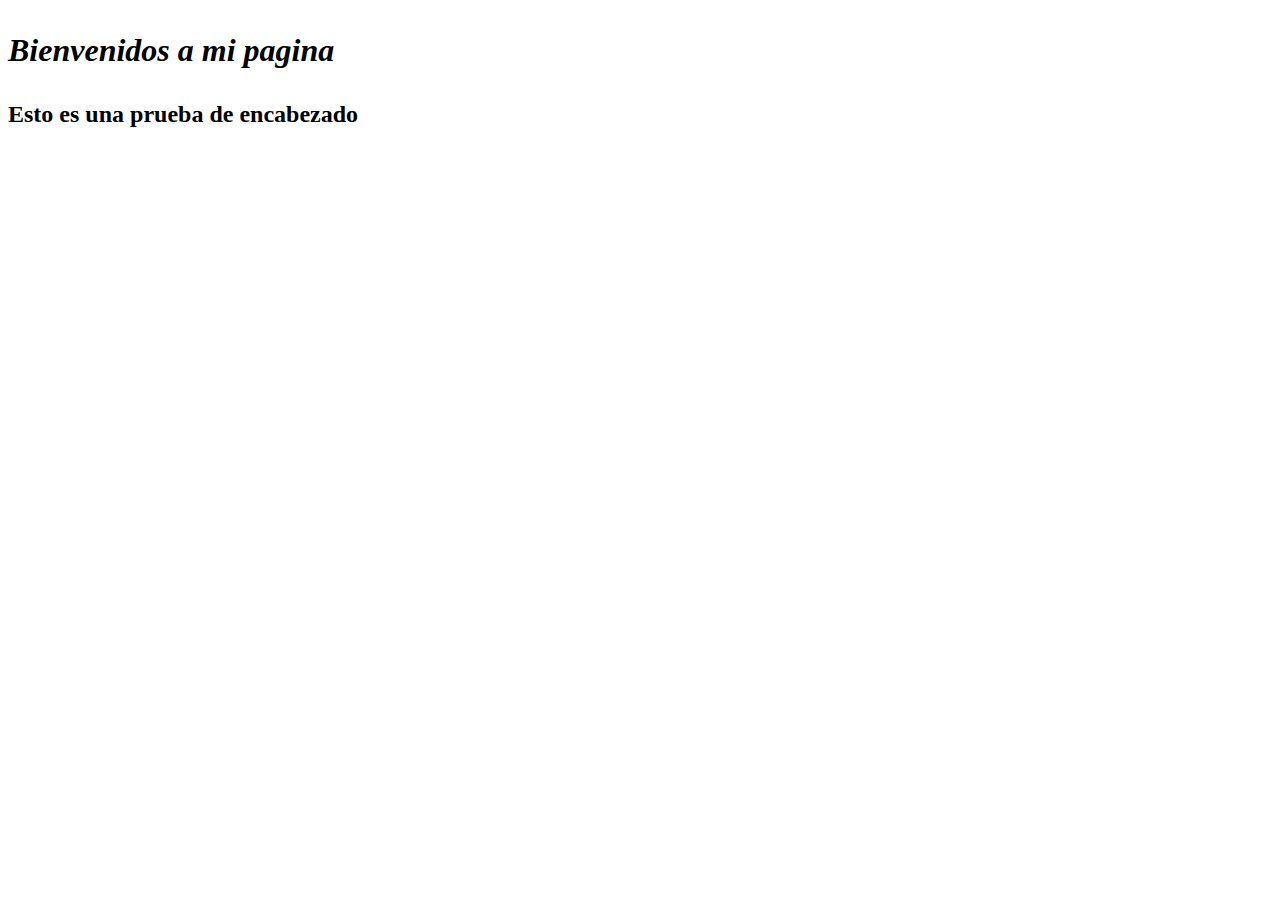
<file: Ejercicio 1/index.html>
<!DOCTYPE html>
<html lang="en">
<head>
    <meta charset="UTF-8">
    <meta http-equiv="X-UA-Compatible" content="IE=edge">
    <meta name="viewport" content="width=device-width, initial-scale=1.0">
    <title>Ejercicio 1</title>
</head>
<body>
        <h1>
            <p><i>Bienvenidos a mi pagina</i></p>
        </h1>
        <h2>
            <p><strong>Esto es una prueba de encabezado</strong></p>
        </h2>

</body>
</html>
</file>
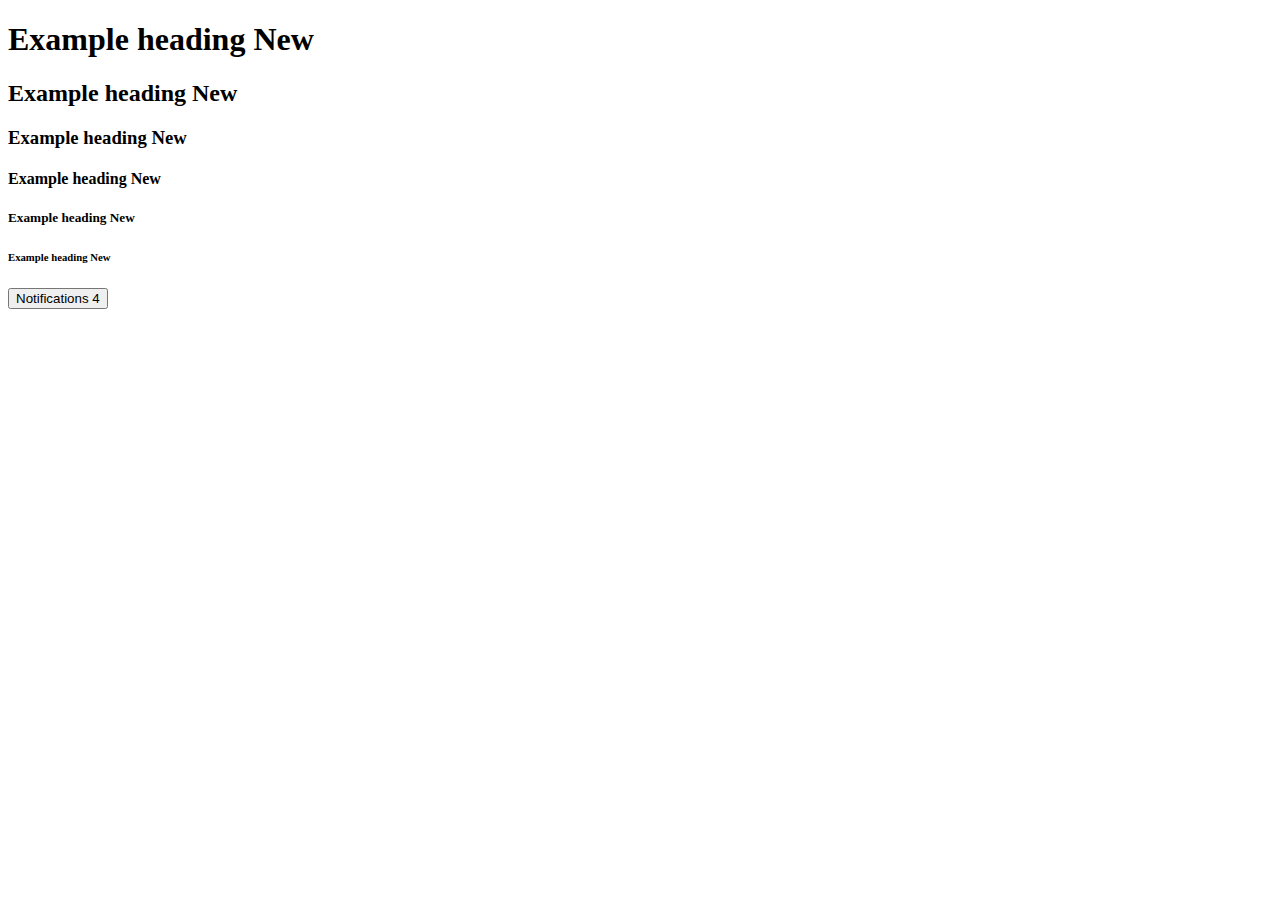
<file: Ejercicio 10/index.html>
<!doctype html>
<html lang="en">
<head>
    <meta charset="utf-8">
    <meta name="viewport" content="width=device-width, initial-scale=1">
    <title>Bootstrap demo</title>
    <link href="https://cdn.jsdelivr.net/npm/bootstrap@5.2.3/dist/css/bootstrap.min.css" rel="stylesheet" integrity="sha384-rbsA2VBKQhggwzxH7pPCaAqO46MgnOM80zW1RWuH61DGLwZJEdK2Kadq2F9CUG65" crossorigin="anonymous">
</head>
<body>
    <h1>Example heading <span class="badge bg-secondary">New</span></h1>
    <h2>Example heading <span class="badge bg-secondary">New</span></h2>
    <h3>Example heading <span class="badge bg-secondary">New</span></h3>
    <h4>Example heading <span class="badge bg-secondary">New</span></h4>
    <h5>Example heading <span class="badge bg-secondary">New</span></h5>
    <h6>Example heading <span class="badge bg-secondary">New</span></h6>
    <button type="button" class="btn btn-primary"> 
        Notifications <span class="badge text-bg-secondary">4</span>
    </button>
    <script src="https://cdn.jsdelivr.net/npm/bootstrap@5.2.3/dist/js/bootstrap.bundle.min.js" integrity="sha384-kenU1KFdBIe4zVF0s0G1M5b4hcpxyD9F7jL+jjXkk+Q2h455rYXK/7HAuoJl+0I4" crossorigin="anonymous"></script>
</body>
</html>
</file>
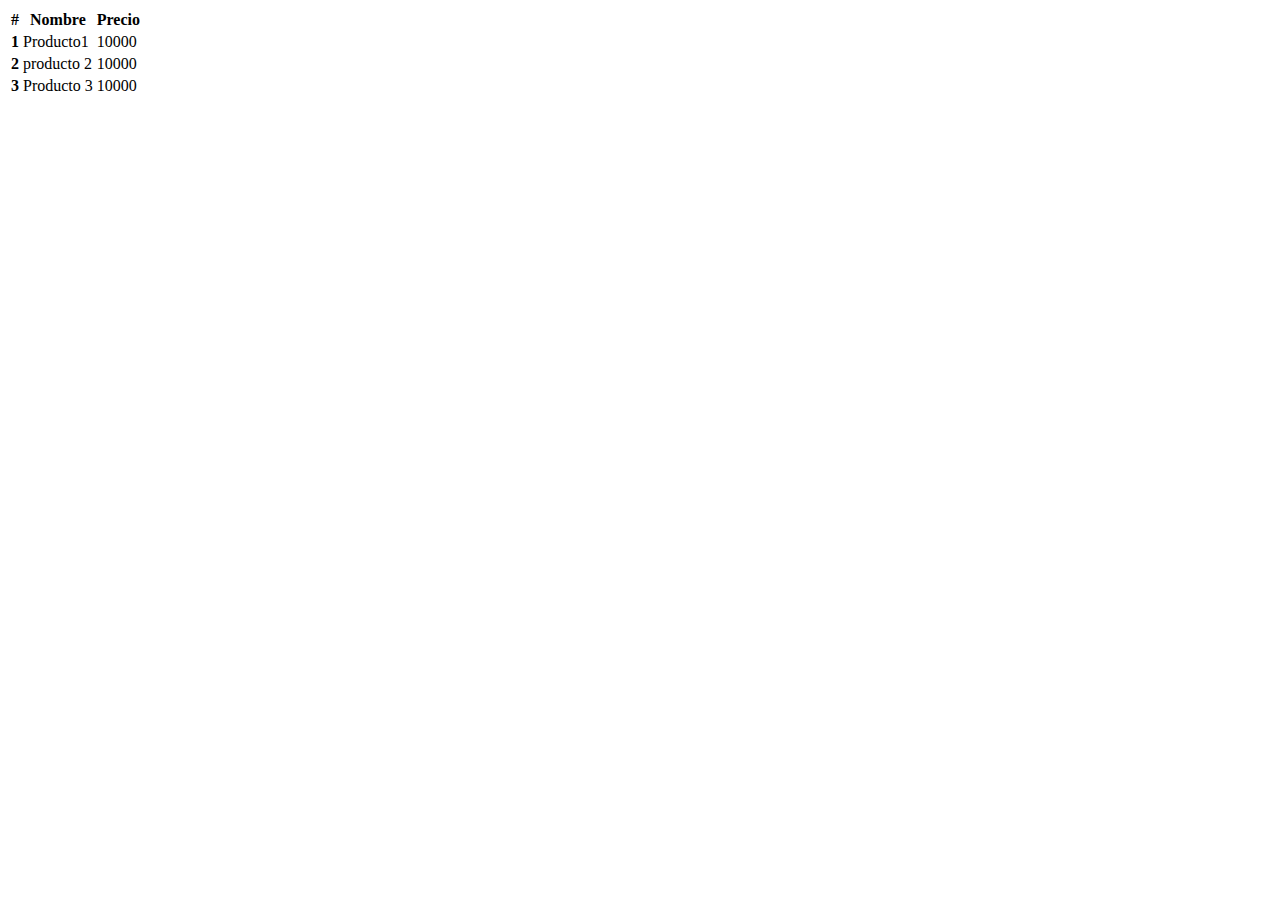
<file: Ejercicio 11/index.html>
<!doctype html>
<html lang="en">
<head>
    <meta charset="utf-8">
    <meta name="viewport" content="width=device-width, initial-scale=1">
    <title>Ejercicio 11</title>
    <link href="https://cdn.jsdelivr.net/npm/bootstrap@5.2.3/dist/css/bootstrap.min.css" rel="stylesheet" integrity="sha384-rbsA2VBKQhggwzxH7pPCaAqO46MgnOM80zW1RWuH61DGLwZJEdK2Kadq2F9CUG65" crossorigin="anonymous">
</head>
<body>
    <table class="table">
        <thead>
            <tr>
                <th scope="col">#</th>
                <th scope="col">Nombre</th>
                <th scope="col">Precio</th>
            </tr>
        </thead>
        <tbody>
            <tr>
                <th scope="row">1</th>
                <td>Producto1</td>
                <td>10000</td>
            </tr>
            <tr>
                <th scope="row">2</th>
                <td>producto 2</td>
                <td>10000</td>
            </tr>
            <tr>
                <th scope="row">3</th>
                <td>Producto 3</td>
                <td>10000</td>
            </tr>
        </tbody>
    </table>
    <script src="https://cdn.jsdelivr.net/npm/bootstrap@5.2.3/dist/js/bootstrap.bundle.min.js" integrity="sha384-kenU1KFdBIe4zVF0s0G1M5b4hcpxyD9F7jL+jjXkk+Q2h455rYXK/7HAuoJl+0I4" crossorigin="anonymous"></script>
</body>
</html>
</file>
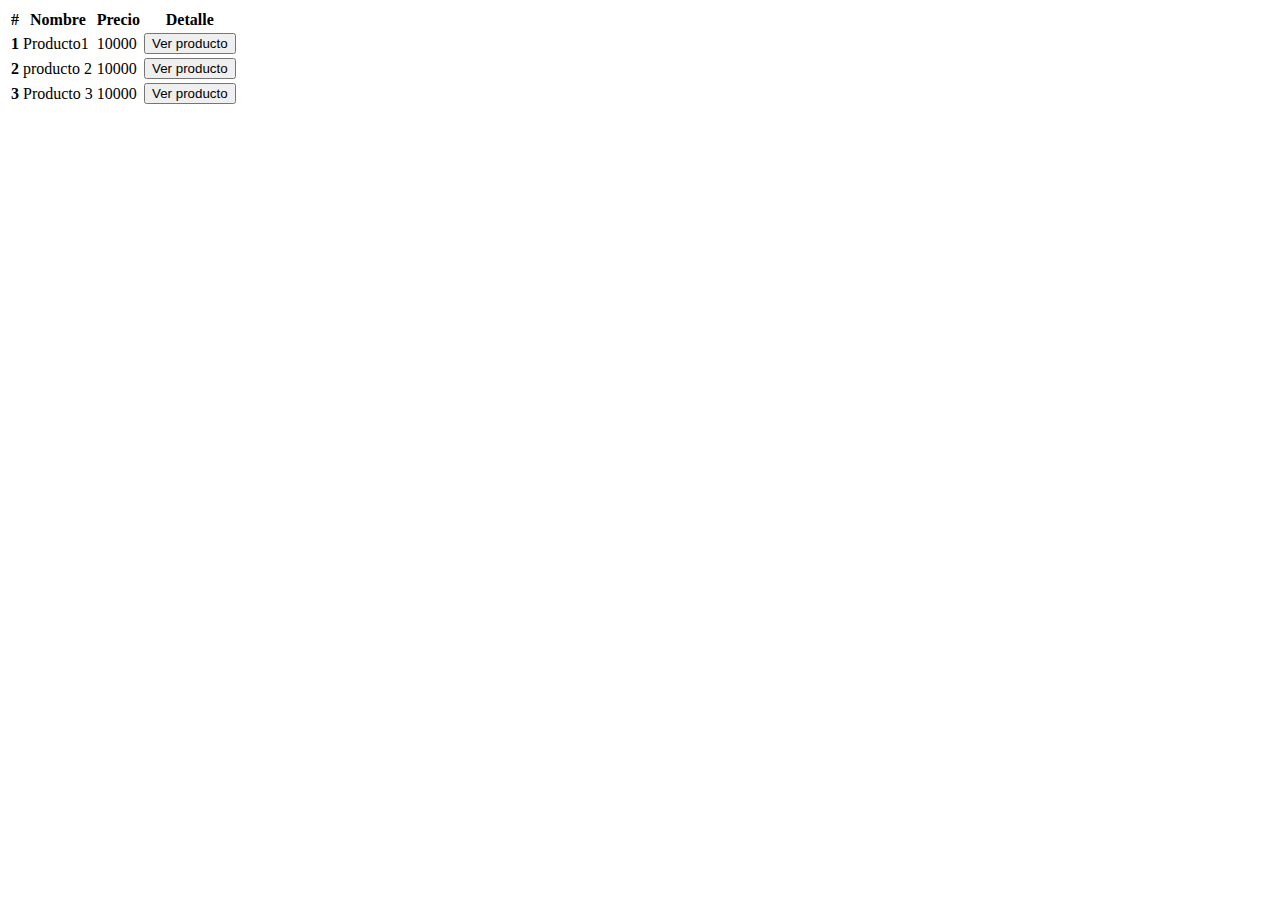
<file: Ejercicio 12/index.html>
<!doctype html>
<html lang="en">
<head>
    <meta charset="utf-8">
    <meta name="viewport" content="width=device-width, initial-scale=1">
    <title>Ejercicio 12</title>
    <link href="https://cdn.jsdelivr.net/npm/bootstrap@5.2.3/dist/css/bootstrap.min.css" rel="stylesheet" integrity="sha384-rbsA2VBKQhggwzxH7pPCaAqO46MgnOM80zW1RWuH61DGLwZJEdK2Kadq2F9CUG65" crossorigin="anonymous">
</head>
<body>
    <table class="table">
        <thead>
            <tr>
                <th scope="col">#</th>
                <th scope="col">Nombre</th>
                <th scope="col">Precio</th>
                <th scope="col">Detalle</th>
            </tr>
        </thead>
        <tbody>
            <tr>
                <th scope="row">1</th>
                <td>Producto1</td>
                <td>10000</td>
                <td><button type="button" class="btn btn-primary">Ver producto</button></td>
            </tr>
            <tr>
                <th scope="row">2</th>
                <td>producto 2</td>
                <td>10000</td>
                <td><button type="button" class="btn btn-primary">Ver producto</button></td>
            </tr>
            <tr>
                <th scope="row">3</th>
                <td>Producto 3</td>
                <td>10000</td>
                <td><button type="button" class="btn btn-primary">Ver producto</button></td>
            </tr>
        </tbody>
    </table>
    <script src="https://cdn.jsdelivr.net/npm/bootstrap@5.2.3/dist/js/bootstrap.bundle.min.js" integrity="sha384-kenU1KFdBIe4zVF0s0G1M5b4hcpxyD9F7jL+jjXkk+Q2h455rYXK/7HAuoJl+0I4" crossorigin="anonymous"></script>
</body>
</html>
</file>
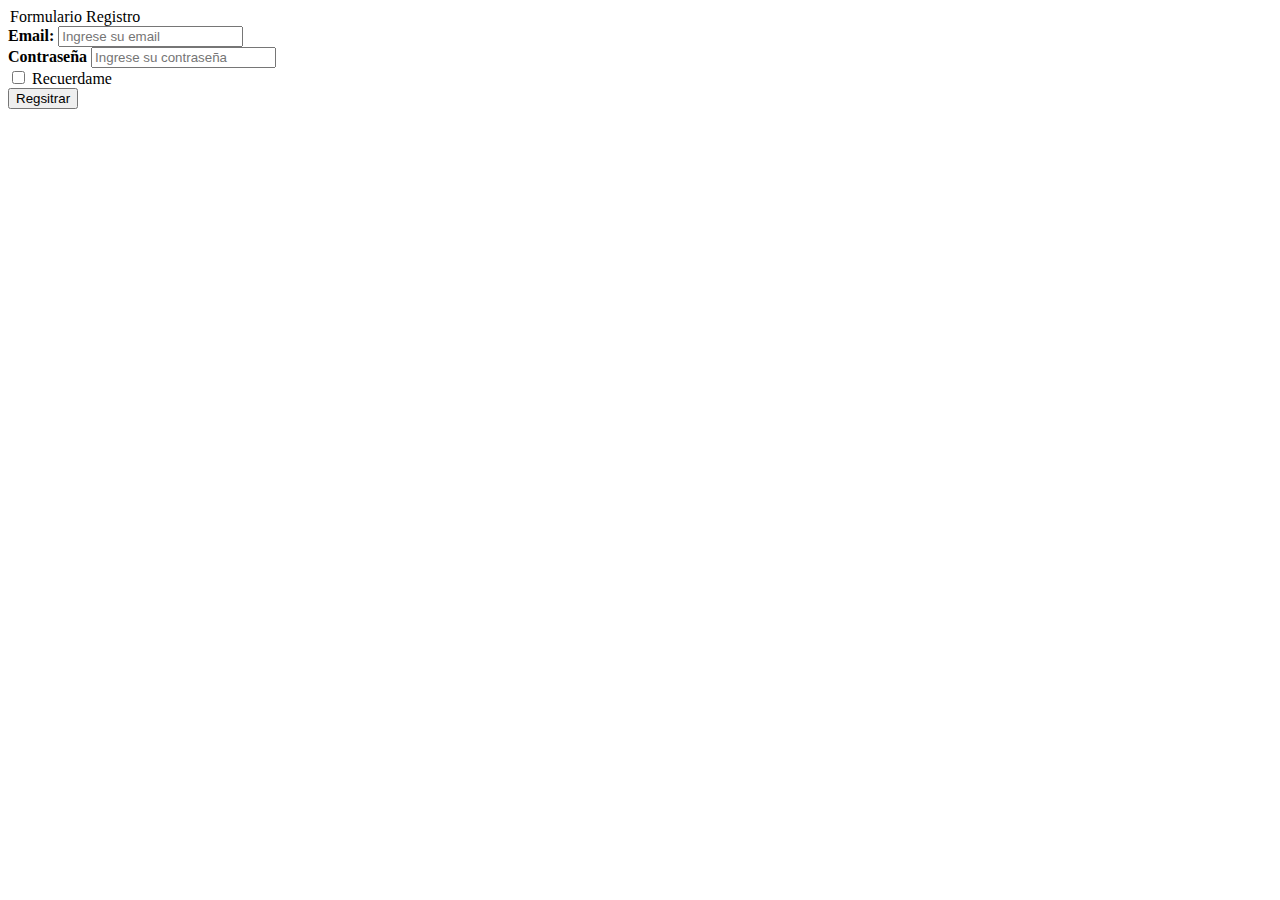
<file: Ejercicio 13/index.html>
<!doctype html>
<html lang="en">
<head>
    <meta charset="utf-8">
    <meta name="viewport" content="width=device-width, initial-scale=1">
    <title>Ejercicio 13</title>
    <link href="https://cdn.jsdelivr.net/npm/bootstrap@5.2.3/dist/css/bootstrap.min.css" rel="stylesheet" integrity="sha384-rbsA2VBKQhggwzxH7pPCaAqO46MgnOM80zW1RWuH61DGLwZJEdK2Kadq2F9CUG65" crossorigin="anonymous">
</head>
<body>
    <form>
        <legend>Formulario Registro</legend>
        <div class="mb-3">
            <label for="exampleInputEmail1" class="form-label"><strong>Email:</strong></label>
            <input type="email" class="form-control" id="exampleInputEmail1" aria-describedby="emailHelp" placeholder="Ingrese su email">
        </div>
        <div class="mb-3">
            <label for="exampleInputPassword1" class="form-label"><strong>Contraseña</strong></label>
            <input type="password" class="form-control" id="exampleInputPassword1" placeholder="Ingrese su contraseña">
        </div>
        <div class="mb-3 form-check">
            <input type="checkbox" class="form-check-input" id="exampleCheck1">
            <label class="form-check-label" for="exampleCheck1">Recuerdame</label>
        </div>
        <button type="submit" class="btn btn-outline-dark">Regsitrar</button>
    </form>
    <script src="https://cdn.jsdelivr.net/npm/bootstrap@5.2.3/dist/js/bootstrap.bundle.min.js" integrity="sha384-kenU1KFdBIe4zVF0s0G1M5b4hcpxyD9F7jL+jjXkk+Q2h455rYXK/7HAuoJl+0I4" crossorigin="anonymous"></script>
</body>
</html>
</file>
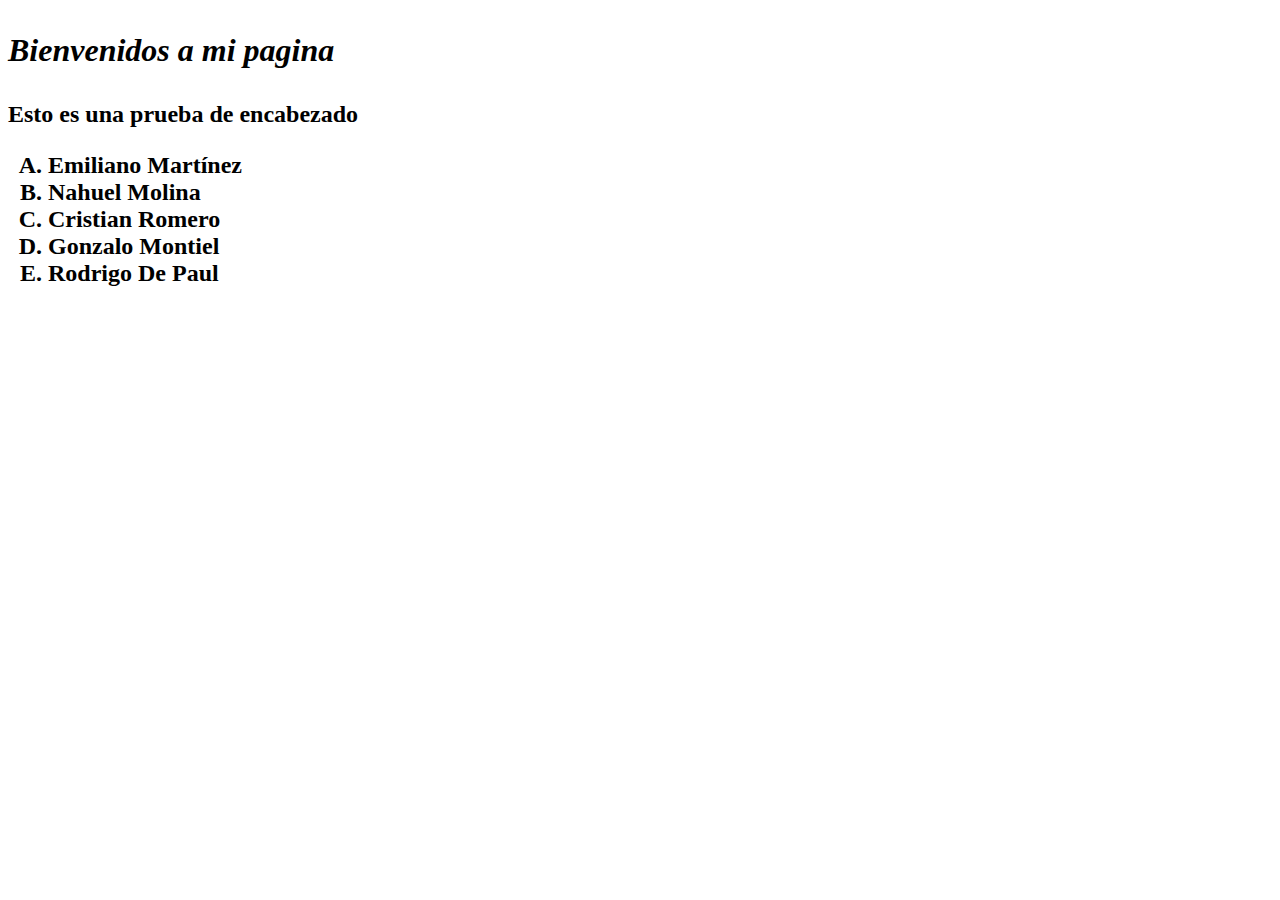
<file: Ejercicio 2/index.html>
<!DOCTYPE html>
<html lang="es">
<head>
    <meta charset="UTF-8">
    <meta http-equiv="X-UA-Compatible" content="IE=edge">
    <meta name="viewport" content="width=device-width, initial-scale=1.0">
    <title>Ejercicio 2</title>
</head>
<body>
    <h1>
        <p align="left"><i>Bienvenidos a mi pagina</i></p>
    </h1>
    <h2>
        <p align="left"><strong>Esto es una prueba de encabezado</strong></p>
        <ol type="A">
            <li> Emiliano Martínez </li>
            <li> Nahuel Molina </li>
            <li> Cristian Romero </li>
            <li> Gonzalo Montiel </li>
            <li> Rodrigo De Paul </li>
        </ol>
    </h2>
        
</body>
</html>
</file>
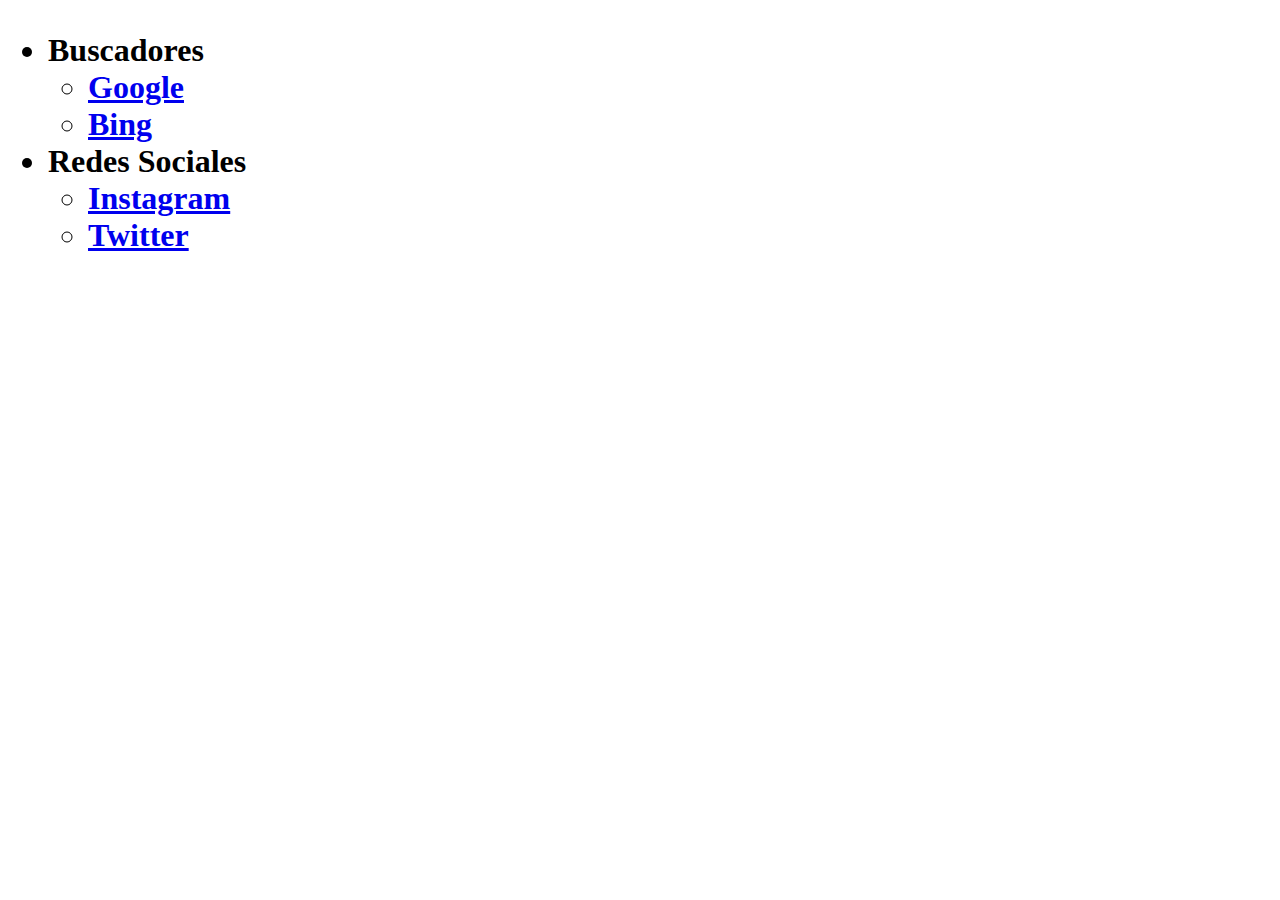
<file: Ejercicio 3/index.html>
<!DOCTYPE html>
<html lang="en">
<head>
    <meta charset="UTF-8">
    <meta http-equiv="X-UA-Compatible" content="IE=edge">
    <meta name="viewport" content="width=device-width, initial-scale=1.0">
    <title>Ejercicio 3</title>
</head>
<body>
    <h1>
        <ul>
            <li>Buscadores</li>
                <ul type="circle">
                    <li><a href="https://www.google.com.ar/?hl=es">Google</a></li>
                    <li><a href="https://www.bing.com/?setlang=es">Bing</a></li>
                </ul>
            <li>Redes Sociales</li>
                <ul type="circle">
                    <li><a href="https://www.instagram.com/">Instagram</a></li>
                    <li><a href="https://twitter.com/">Twitter</a></li>
                </ul>
        </ul>
    </h1>
    
</body>
</html>
</file>
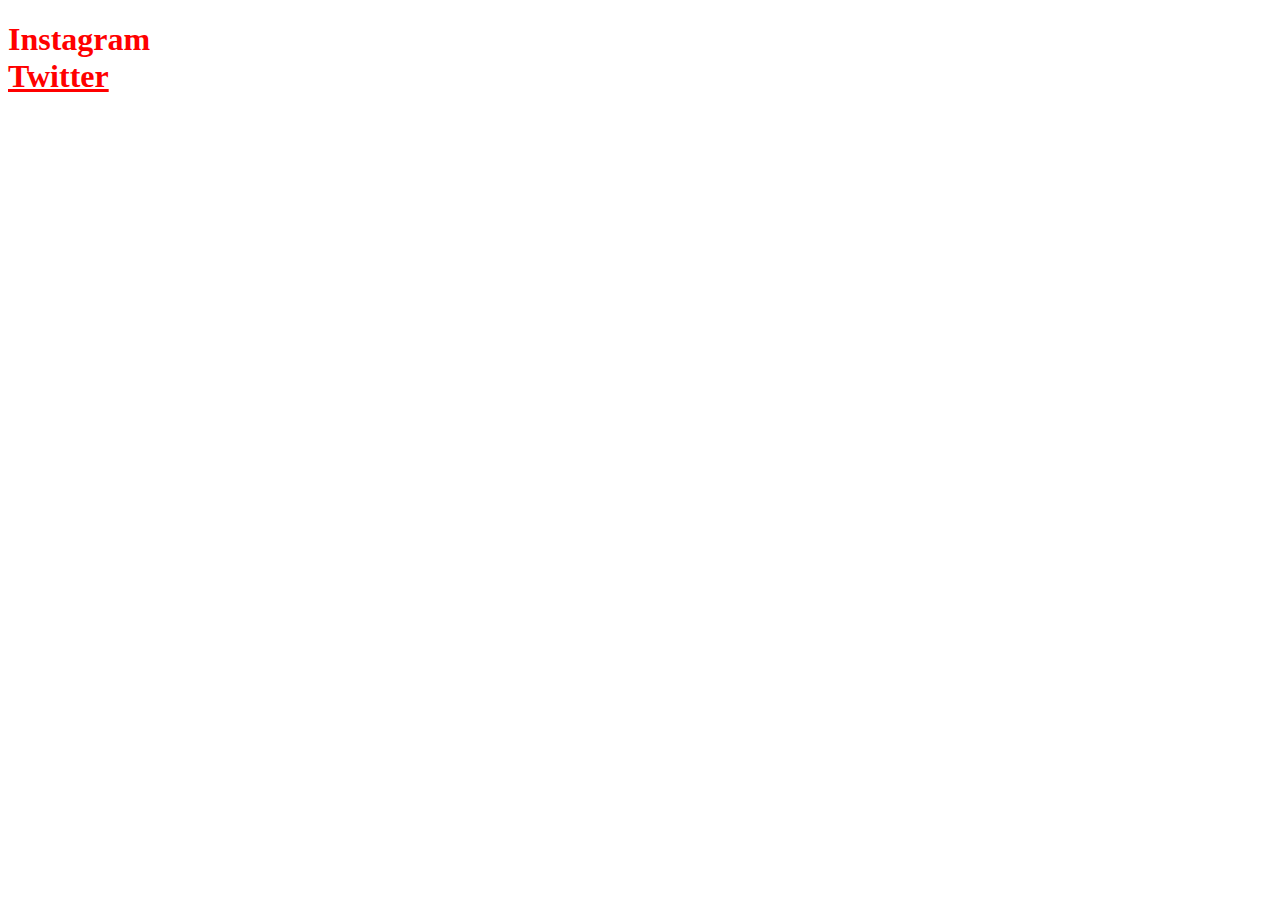
<file: Ejercicio 8/index.html>
<!DOCTYPE html>
<html lang="en">
<head>
    <meta charset="UTF-8">
    <meta http-equiv="X-UA-Compatible" content="IE=edge">
    <meta name="viewport" content="width=device-width, initial-scale=1.0">
    <title>Ejercicio 8</title>
    <link rel="stylesheet" href="styles.css">
</head>
<body>
    <h1>
        <a href="https://www.instagram.com/" class="enlace1">Instagram</a>
        <br>
        <a href="https://twitter.com/" class="enlace2">Twitter</a>
    </h1>
        
</body>
</html>
</file>
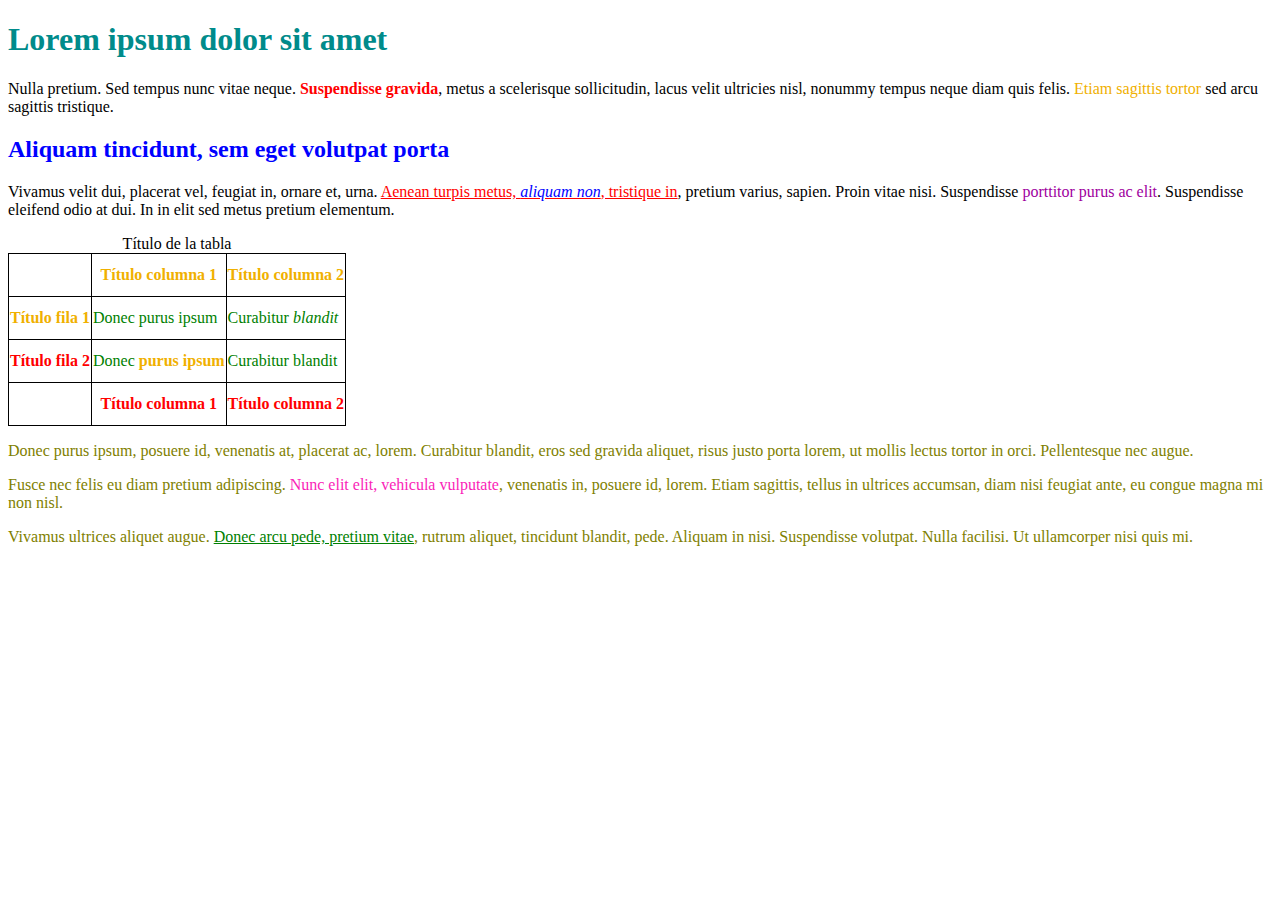
<file: Ejercicio 9/index.html>
<!DOCTYPE html>
<html lang="en">
<head>
    <meta charset="UTF-8">
    <meta http-equiv="X-UA-Compatible" content="IE=edge">
    <meta name="viewport" content="width=device-width, initial-scale=1.0">
    <title>Ejercicio 9</title>
    <link rel="stylesheet" href="styles.css">
</head>
<body>
    <h1 id="titulo">Lorem ipsum dolor sit amet</h1>

    <p>
      Nulla pretium. Sed tempus nunc vitae neque.
      <strong>Suspendisse gravida</strong>, metus a scelerisque sollicitudin,
      lacus velit ultricies nisl, nonummy tempus neque diam quis felis.
      <span class="destacado">Etiam sagittis tortor</span> sed arcu sagittis
      tristique.
    </p>

    <h2 id="subtitulo">Aliquam tincidunt, sem eget volutpat porta</h2>

    <p>
      Vivamus velit dui, placerat vel, feugiat in, ornare et, urna.
      <a href="#">Aenean turpis metus, <em>aliquam non</em>, tristique in</a>,
      pretium varius, sapien. Proin vitae nisi. Suspendisse
      <span class="especial">porttitor purus ac elit</span>. Suspendisse
      eleifend odio at dui. In in elit sed metus pretium elementum.
    </p>

    <table summary="Descripción de la tabla y su contenido">
      <caption>
        Título de la tabla
      </caption>
      <thead>
        <tr>
          <th scope="col"></th>
          <th scope="col" class="especial">Título columna 1</th>
          <th scope="col" class="especial">Título columna 2</th>
        </tr>
      </thead>

      <tfoot>
        <tr>
          <th scope="col"></th>
          <th scope="col">Título columna 1</th>
          <th scope="col">Título columna 2</th>
        </tr>
      </tfoot>

      <tbody>
        <tr>
          <th scope="row" class="especial">Título fila 1</th>
          <td>Donec purus ipsum</td>
          <td>Curabitur <em>blandit</em></td>
        </tr>
        <tr>
          <th scope="row">Título fila 2</th>
          <td>Donec <strong>purus ipsum</strong></td>
          <td>Curabitur blandit</td>
        </tr>
      </tbody>
    </table>

    <div id="adicional">
      <p>
        Donec purus ipsum, posuere id, venenatis at,
        <span>placerat ac, lorem</span>. Curabitur blandit, eros sed gravida
        aliquet, risus justo porta lorem, ut mollis lectus tortor in orci.
        Pellentesque nec augue.
      </p>

      <p>
        Fusce nec felis eu diam pretium adipiscing.
        <span id="especial">Nunc elit elit, vehicula vulputate</span>, venenatis
        in, posuere id, lorem. Etiam sagittis, tellus in ultrices accumsan, diam
        nisi feugiat ante, eu congue magna mi non nisl.
      </p>

      <p>
        Vivamus ultrices aliquet augue.
        <a href="#">Donec arcu pede, pretium vitae</a>, rutrum aliquet,
        tincidunt blandit, pede. Aliquam in nisi. Suspendisse volutpat. Nulla
        facilisi. Ut ullamcorper nisi quis mi.
      </p>
    </div>
</body>
</html>
</file>
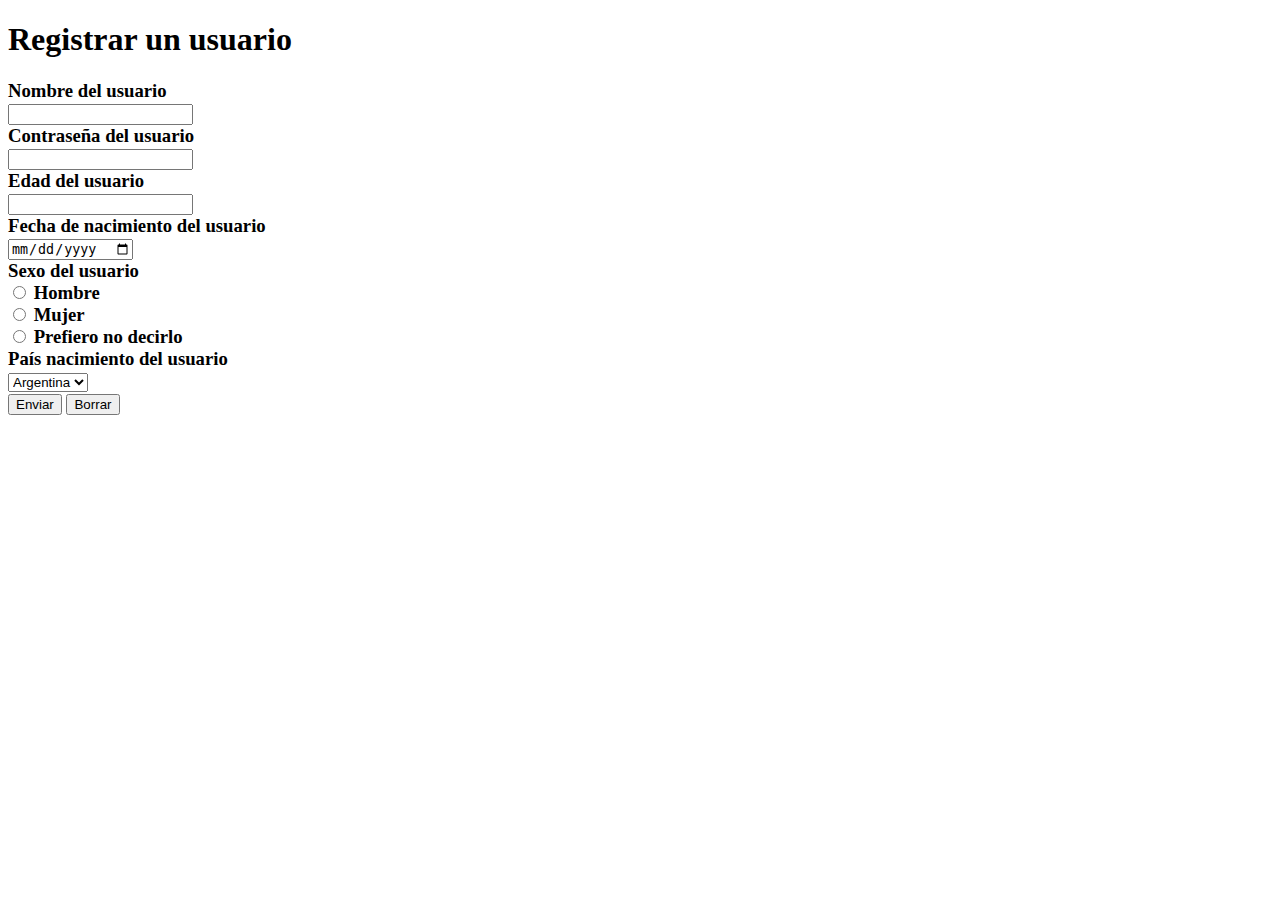
<file: Ejercicio 6/index .html>
<!DOCTYPE html>
<html lang="en">
<head>
    <meta charset="UTF-8">
    <meta http-equiv="X-UA-Compatible" content="IE=edge">
    <meta name="viewport" content="width=device-width, initial-scale=1.0">
    <title>Ejercicio 6</title>
</head>
<body>
    <h1>Registrar un usuario</h1>
    <h3>
        <form>
            <label>Nombre del usuario</label> <br>
            <input type="text" name="nombre" id="nombre"> <br>
            <label>Contraseña del usuario</label> <br>
            <input type="password" name="Contraseña"> <br>
            <label>Edad del usuario</label> <br>
            <input type="number" name="edad "> <br>
            <label>Fecha de nacimiento del usuario</label> <br>
            <input type="date" name="fechanac"> <br>
            <label>Sexo del usuario</label> <br>
            <input type="radio" id="1" name="sexo" value="Hombre"> 
            <label for="1">Hombre</label> <br>
            <input type="radio" id="2" name="sexo" value="Mujer"> 
            <label for="2">Mujer</label> <br>
            <input type="radio" id="3" name="sexo" value="Prefiero no decirlo"> 
            <label for="3">Prefiero no decirlo</label> <br>
            <label>País nacimiento del usuario</label> <br>
            <select name="pais">
                <option>Argentina</option>
                <option>Brasil</option>
                <option>Chile</option>
                <option>Uruguay</option>
            </select>
            <br>
            <button type="submit">Enviar</button>
            <button type="reset">Borrar</button>
        </form>
    </h3>
</body>
</html>
</file>
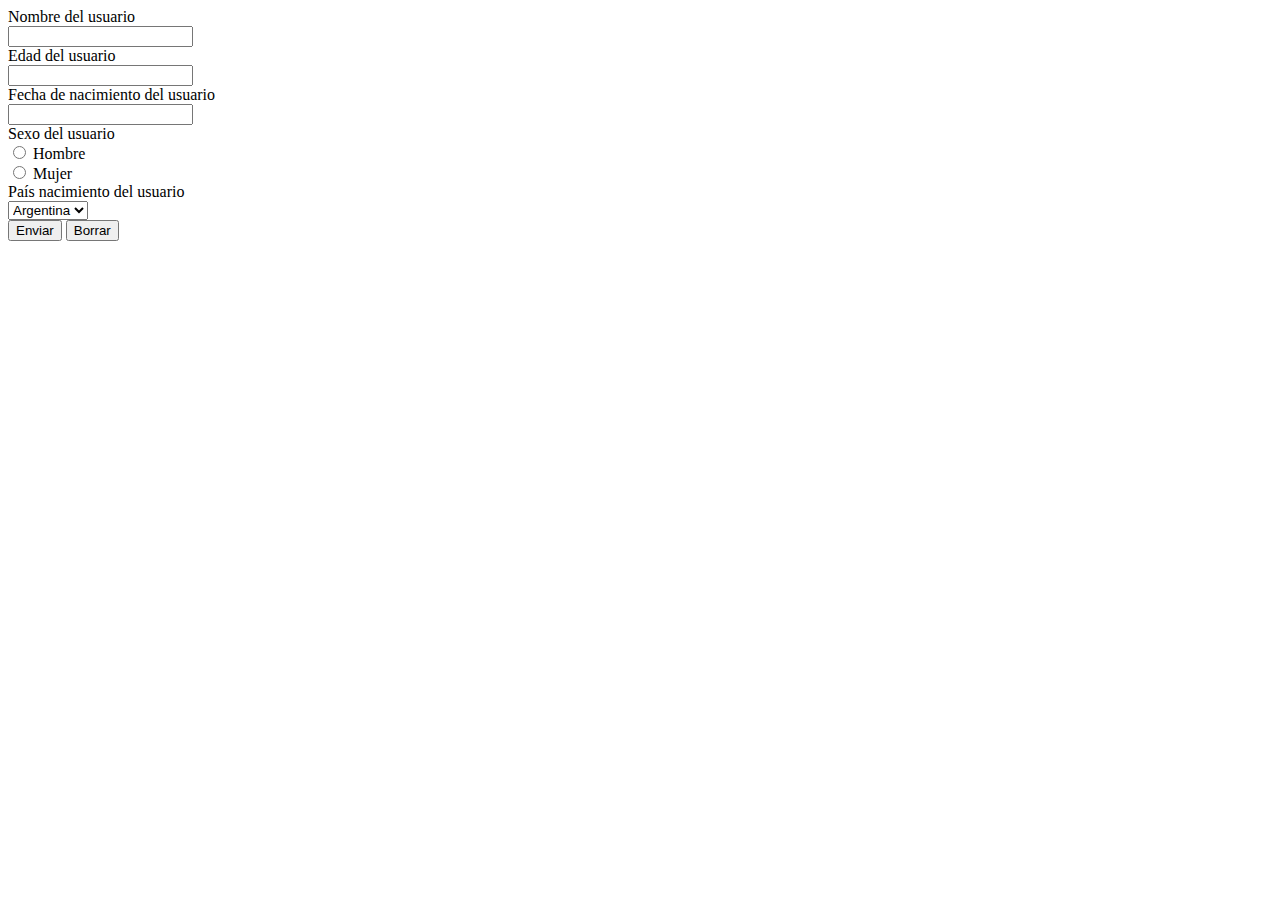
<file: Manos a la obra/ejemplo 1.html>
<!DOCTYPE html>
<html lang="en">
<head>
    <meta charset="UTF-8">
    <meta http-equiv="X-UA-Compatible" content="IE=edge">
    <meta name="viewport" content="width=device-width, initial-scale=1.0">
    <title>Document</title>
</head>
<body>
    <form action="ruta del método que va a manejar la información" method="POST"
    enctype="multipart/form-data"></form>
    <label>Nombre del usuario</label> <br>
    <input type="text" name="nombre"> <br>
    <label>Edad del usuario</label> <br>
    <input type="number" name="edad "> <br>
    <label>Fecha de nacimiento del usuario</label> <br>
    <input type="date” name="fechanac"> <br>
    <label>Sexo del usuario</label> <br>
    <input type="radio" name="sexo" value="Hombre"> Hombre <br>
    <input type="radio" name="sexo" value="Mujer"> Mujer <br>
    <label>País nacimiento del usuario</label> <br>
    <select name="pais">
        <option>Argentina</option>
        <option>Brasil</option>
        <option>Chile</option>
        <option>Uruguay</option>
    </select>
    <br>
    <button type="submit">Enviar</button>
    <button type="reset">Borrar</button>
</body>
</html>
</file>
<file: Ejercicio 8/styles.css>
a{
    color : red;
}
a:hover{
    color : white;
    background: red;
}
a:active{
    color : grey;
}
.enlace1{
    text-decoration: none;
}
</file>
<file: Ejercicio 9/styles.css>
body{
    background-color: white;
}
h1{
    color: darkcyan;
}
p strong{
    color: red;
}
.destacado{
    color: rgb(240, 176, 0);
}
h2{
    color: blue;
}
p a{
    color: red;
}
p em{
    color: blue;
}
p .especial{
    color: rgb(158, 0, 158);
}
p #especial{
    color: rgb(250, 30, 184);
}
table, th, td{
    border: 1px solid black;
    border-collapse: collapse;
    height: 40px;
}
thead{
    color: rgb(240, 176, 0);
}
tfoot{
    color: red;
}
tbody .especial{
    color: rgb(240, 176, 0);
}
tbody th{
    color: red;
}
tbody td{
    color: green;
}
tbody td strong{
    color: rgb(240, 176, 0);
}
div p a{
    color: green;
}
div p {
    color: olive;
}
</file>
